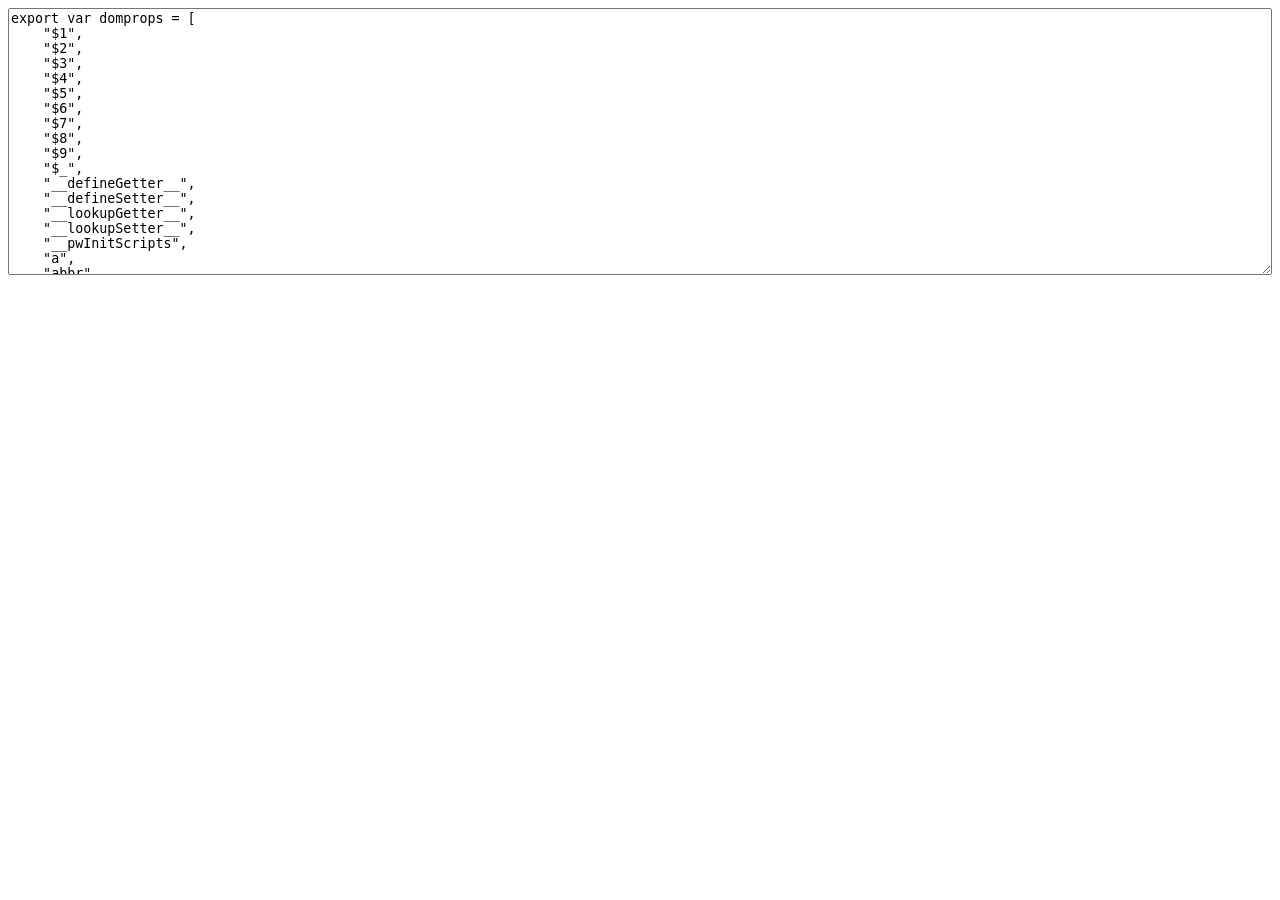
<file: node_modules/terser/tools/props.html>
<html>
  <head>
  </head>
  <body>
    <script>(function(){
      var props = {};

      function addObject(obj) {
        if (obj == null) return;
        try {
          Object.getOwnPropertyNames(obj).forEach(add);
        } catch(ex) {}
        if (obj.prototype) {
          Object.getOwnPropertyNames(obj.prototype).forEach(add);
        }
        if (typeof obj == "function") {
          try {
            Object.getOwnPropertyNames(new obj).forEach(add);
          } catch(ex) {}
        }
      }

      function add(name) {
        if (/^[a-z_$][a-z0-9_$]*$/i.test(name)) {
            props[name] = true;
        }
      }

      Object.getOwnPropertyNames(window).forEach(function(thing){
        addObject(window[thing]);
      });

      try {
        addObject(new Event("click"));
        addObject(new Event("contextmenu"));
        addObject(new Event("mouseup"));
        addObject(new Event("mousedown"));
        addObject(new Event("keydown"));
        addObject(new Event("keypress"));
        addObject(new Event("keyup"));
        addObject(new Event("input"));
        addObject(new Event("touchstart"));
        addObject(new Event("touchmove"));
        addObject(new Event("touchend"));
        addObject(new Event("touchcancel"));
        addObject(new Event("pointerdown"));
        addObject(new Event("pointermove"));
        addObject(new Event("pointerup"));
        addObject(new Event("pointercancel"));
        addObject(new Event("pointerenter"));
        addObject(new Event("pointerleave"));
      } catch(ex) {console.error(ex)}

      try {
        addObject(Temporal.Duration.from({ years: 1 }));
        addObject(new Temporal.Instant());
        addObject(Temporal.Now);
        addObject(new Temporal.PlainDate(2021, 7, 1));
        addObject(new Temporal.ZonedDateTime(0n, "America/New_York"));
        addObject(new Temporal.PlainYearMonth(2021, 7));
        addObject(new Temporal.PlainTime());
        addObject(new Temporal.PlainMonthDay(7, 1));
        addObject(new Temporal.PlainDateTime(2021, 7, 1));
      } catch(ex) {console.error(ex)}

      var ta = document.createElement("textarea");
      ta.style.width = "100%";
      ta.style.height = "20em";
      ta.style.boxSizing = "border-box";
      ta.value = 'export var domprops = ' + JSON.stringify(Object.keys(props).sort(cmp), null, 4);
      document.body.appendChild(ta);

      function cmp(a, b) {
        a = a.toLowerCase();
        b = b.toLowerCase();
        return a < b ? -1 : a > b ? 1 : 0;
      }
    })();</script>
  </body>
</html>
</file>
